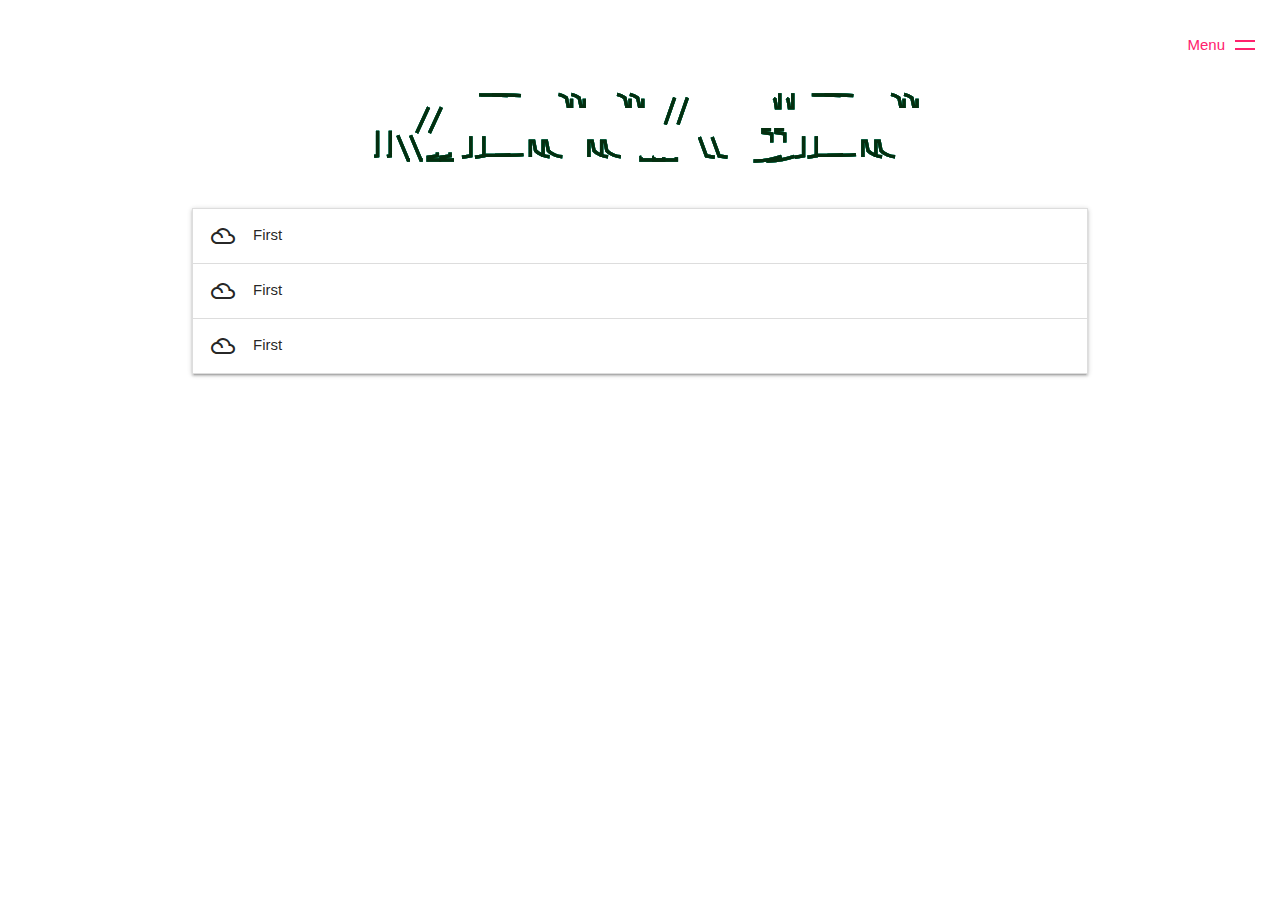
<file: message/index.html>
<!DOCTYPE html>
<html lang="en">
<head>
    <meta charset="UTF-8">
    <meta name="viewport" content="width=device-width, initial-scale=1.0">
    <title>Pop Cards</title>
    <link rel="stylesheet" href="styles.css">
    <link href="https://fonts.googleapis.com/icon?family=Material+Icons" rel="stylesheet">

</head>
<body>
   
       
    
      <!-- Compiled and minified CSS -->
      <link rel="stylesheet" href="https://cdnjs.cloudflare.com/ajax/libs/materialize/1.0.0/css/materialize.min.css">

      <!-- Compiled and minified JavaScript -->
      <script src="https://cdnjs.cloudflare.com/ajax/libs/materialize/1.0.0/js/materialize.min.js"></script>
      <!-- <div class="card-panel teal lighten-2">This is a card panel with a teal lighten-2 class</div> -->
      
      <svg viewBox="0 0 960 300">
        <symbol id="s-text">
          <text text-anchor="middle" x="50%" y="80%">MESSAGES </text>
          <text text-anchor="middle" x="52%" y="80%">MESSAGES </text>
          
        </symbol>
      
        <g class = "g-ants">
          <use xlink:href="#s-text" class="text-copy"></use>
          <use xlink:href="#s-text" class="text-copy"></use>
          <use xlink:href="#s-text" class="text-copy"></use>
          <use xlink:href="#s-text" class="text-copy"></use>
          <use xlink:href="#s-text" class="text-copy"></use>
        </g>
      </svg>

      <div class="container">



    <ul class="collapsible expandable">
        <li>
          <div class="collapsible-header"><i class="material-icons">filter_drama</i>First</div>
          <div class="collapsible-body">
            <div class="card">
            <div class="card-image">
              <img src="../image1.avif">
              <span class="card-title">Card Title</span>
              <a class="btn-floating halfway-fab waves-effect waves-light red"><i class="material-icons">filter_vintage</i></a>
            </div>
            <div class="card-content">
              <p>I am a very simple card. I am good at containing small bits of information. I am convenient because I require little markup to use effectively.</p>
            </div>
          </div></div>
        
        </li>
        <li>
            <div class="collapsible-header"><i class="material-icons">filter_drama</i>First</div>
            <div class="collapsible-body">
              <div class="card">
              <div class="card-image">
                <img src="../image1.avif">
                <span class="card-title">Card Title</span>
                <a class="btn-floating halfway-fab waves-effect waves-light red"><i class="material-icons">filter_vintage</i></a>
              </div>
              <div class="card-content">
                <p>I am a very simple card. I am good at containing small bits of information. I am convenient because I require little markup to use effectively.</p>
              </div>
        </li>
        <li>
            <div class="collapsible-header"><i class="material-icons">filter_drama</i>First</div>
            <div class="collapsible-body">
              <div class="card">
              <div class="card-image">
                <img src="../image1.avif">
                <span class="card-title">Card Title</span>
                <a class="btn-floating halfway-fab waves-effect waves-light red"><i class="material-icons">filter_vintage</i></a>
              </div>
              <div class="card-content">
                <p>I am a very simple card. I am good at containing small bits of information. I am convenient because I require little markup to use effectively.</p>
              </div>
        </li>
      </ul>
      <div class="navigation">
    
        <div class="toggle">
            <span></span>
        </div> <!--toggle end-->
        
        <ul class="nav">
            <li class="navli" style="--i:0;"><a href="../navbar/index.html">Welcome</a></li>
            <li class="navli" style="--i:1;"><a href="../splash screen/index.html">Home</a></li>
            <li class="navli" style="--i:2;"><a href="../index.html">Photos</a></li>
            <li class="navli" style="--i:3;"><a href="#">Messages</a></li>
            <li class="navli" style="--i:4;"><a href="../about me/index.html">About Me</a></li>
            
            
        </ul>
      
      </div> <!--nav end-->
      
      </div> <!--container end-->
      <script src=message.js></script>

           <script>
        let navigation = document.querySelector('.navigation');
        document.querySelector('.toggle').onclick = function()
        {
            this.classList.toggle('active');
            navigation.classList.toggle('active');
      
        }
      </script>



          <script src="https://cdnjs.cloudflare.com/ajax/libs/jquery/3.5.1/jquery.min.js"></script>
          <script src="https://cdnjs.cloudflare.com/ajax/libs/materialize/1.0.0/js/materialize.min.js"></script>
          
</body>
</html>
</file>
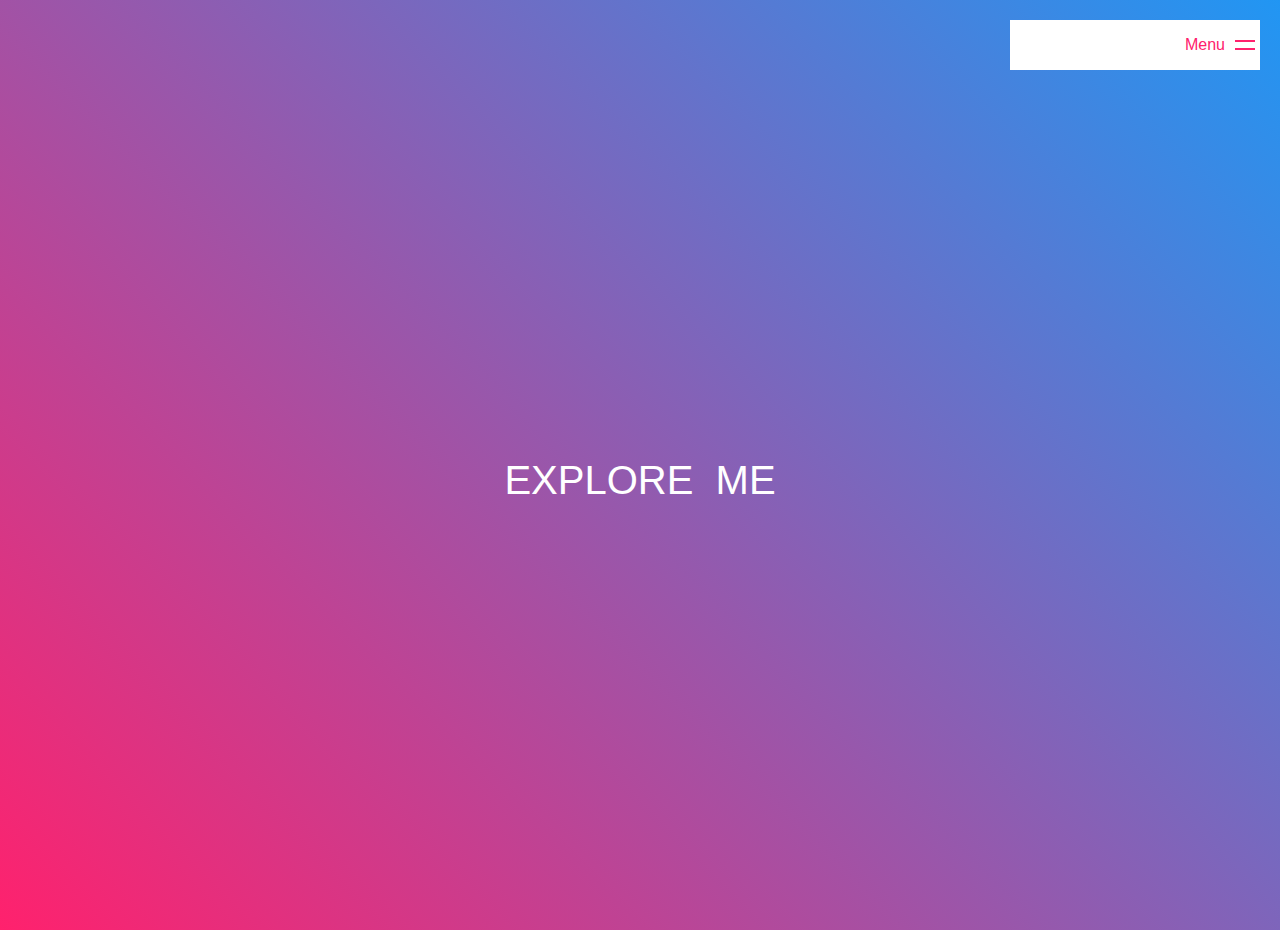
<file: navbar/index.html>
<!DOCTYPE html>
<html lang="en">
<head>
    <meta charset="UTF-8">
    <meta name="viewport" content="width=<device-width>, initial-scale=1.0">
    <title>Document</title>
    <link rel="stylesheet" href="styles.css">
</head>
<body>
    <div class="semi-container">
    <div class="waviy">
        <span style="--i:1">E</span>
        <span style="--i:2">x</span>
        <span style="--i:3">p</span>
        <span style="--i:4">l</span>
        <span style="--i:5">o</span>
        <span style="--i:6">r</span>
        <span style="--i:7">e &nbsp;</span>

       </div>
       
       <div class="waviy">
        <span style="--i:1">M</span>
        <span style="--i:2">E</span>
       </div>

      
    </div> 
    <!-- <h4>Hey there!
        We have a fantastic surprise waiting for you.</h4> -->
    <div class="navigation">
    
        <div class="toggle">
            <span></span>
        </div>
        
        <ul>
            <li style="--i:0;"><a href="#">Welcome</a></li>
            <li style="--i:0;"><a href="../splash screen/index.html">Home</a></li>
            <li style="--i:1;"><a href="../index.html">Photos</a></li>
            <li style="--i:2;"><a href="../message/index.html">Messages</a></li>
            <li class="navli" style="--i:4;"><a href="../about me/index.html">About Me</a></li>
            
        </ul>
    
    </div>
    <script>
        let navigation = document.querySelector('.navigation');
        document.querySelector('.toggle').onclick = function()
        {
            this.classList.toggle('active');
            navigation.classList.toggle('active');

        }
    </script>
</body>
</html>
</file>
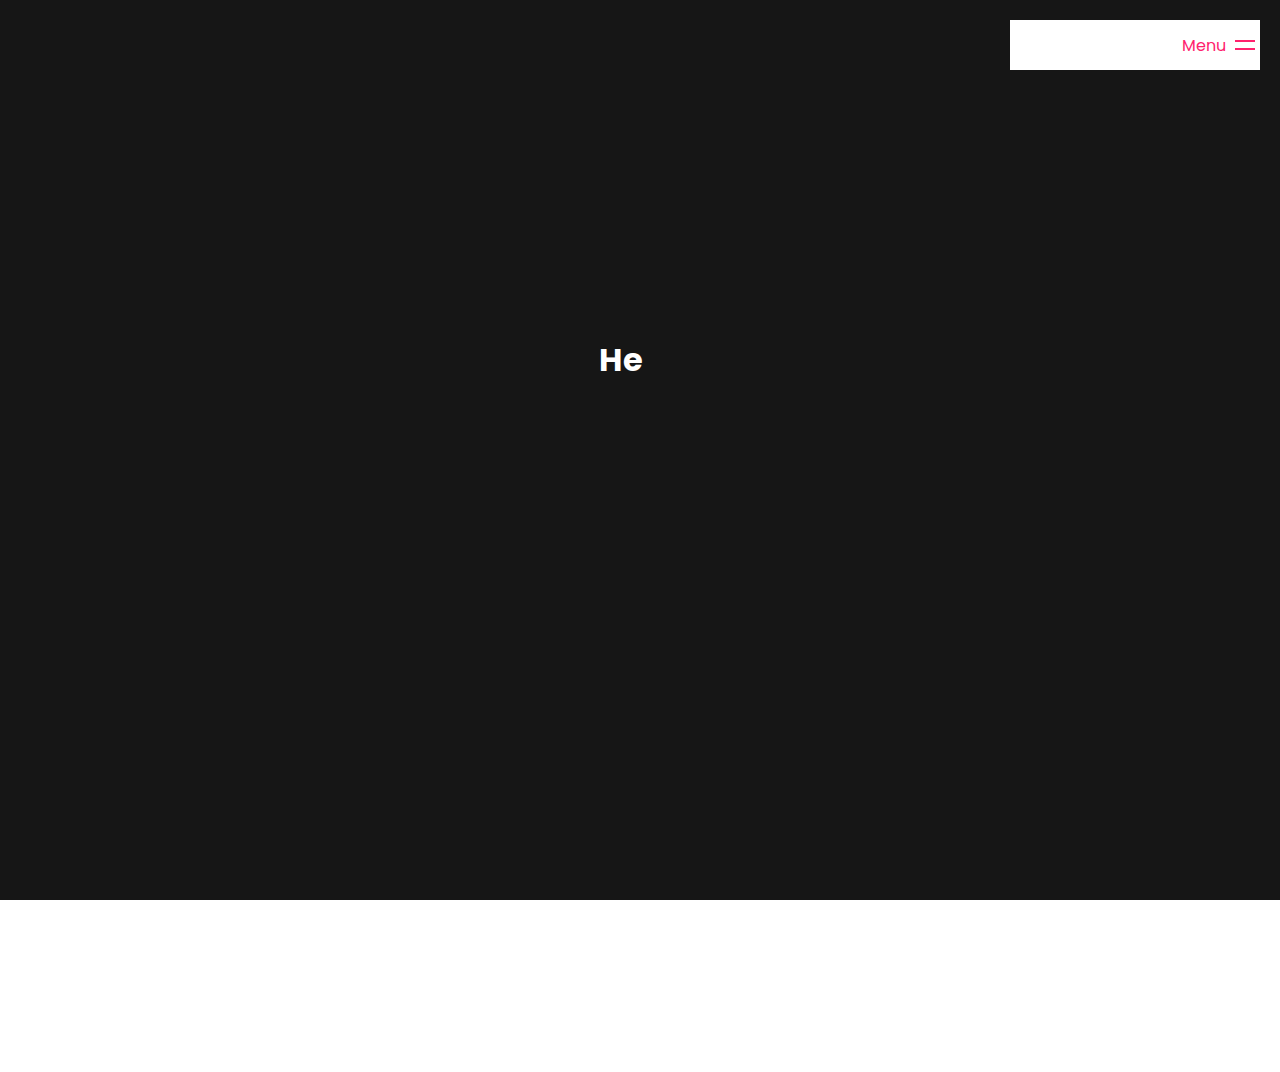
<file: splash screen/index.html>
<!DOCTYPE html>
<html lang="en">
<head>
    <meta charset="UTF-8">
    <meta name="viewport" content="width=device-width, initial-scale=1.0">
    <title>Document</title>
    <link rel="preconnect" href="https://fonts.googleapis.com">
    <link rel="preconnect" href="https://fonts.gstatic.com" crossorigin>
    <link href="https://fonts.googleapis.com/css2?family=Poppins:wght@300&display=swap" rel="stylesheet">
    <link rel="stylesheet" href="styles.css">
</head>
<body>
    <div class="intro">
        <h1 class="hey-header">
            <span class="hey">H</span><span class="hey">e</span><span class="hey">y</span><span class="hey">y</span>
        </h1>
    </div>
    <div id="container">

    <header>
        <h4>Heyyy Prathamesh</h4>
        
<div class="staticheycontainer">
  <h2 class="title">
    <span class="title-word title-word-1">Happy</span>
    <span class="title-word title-word-2">Birthday</span>
    <span class="title-word title-word-3">!</span>
    <span class="title-word title-word-4">!</span>
  </h2>
</div>
    </header>
    <!-- <div class="hisimg">
        <img src="image2.avif" alt="Avatar" width="auto" height="20%">
    </div> -->
        <span id="text1"></span>
        <span id="text2"></span>
    </div>
    <br>
    <svg id="filters">
        <defs>
            <filter id="threshold">
                <feColorMatrix in="SourceGraphic" type="matrix" values="1 0 0 0 0
                      0 1 0 0 0
                      0 0 1 0 0
                      0 0 0 255 -140" />
            </filter>
        </defs>
    </svg>
    <script src=app.js></script>
    <!-- ********************* -->
    <div class="navigation">
    
        <div class="toggle">
            <span></span>
        </div>
        
        <ul>
            <li style="--i:0;"><a href="../navbar/index.html">Welcome</a></li>
            <li style="--i:1;"><a href="#">Home</a></li>
            <li style="--i:2;"><a href="../index.html">Photos</a></li>
            <li style="--i:3;"><a href="../message/index.html">Messages</a></li>
            <li class="navli" style="--i:4;"><a href="../about me/index.html">About Me</a></li>
            
        </ul>
    
    </div>
    <script>
        let navigation = document.querySelector('.navigation');
        document.querySelector('.toggle').onclick = function()
        {
            this.classList.toggle('active');
            navigation.classList.toggle('active');

        }
    </script>

</body>
</html>
</file>
<file: message/styles.css>
/* Styling for the container */
 .container {
    display: flex;
    /* grid-template-columns: repeat(3, 200px); */
    margin-top: 20px;
    grid-gap: 20px;
    justify-content: space-between;
    align-items: center;
    /* height: 100vh; */
} 

/* Styling for the cards */
 .card {
    width: 80%;
    height: 80%;
    background-color: #007bff;
    border-radius: 10px;
    transition: transform 0.2s, box-shadow 0.2s;
    cursor: pointer;
    
} 

/* Pop effect on hover */
/* .card:hover {
    transform: scale(1.1);
    box-shadow: 0 0 20px rgba(0, 0, 0, 0.5);
} */
.collapsible.expandable{
    width: 100%;
}

header{
    position: relative;
    
    text-align: center;

}

.navigation
{
    position: fixed;
    top: 20px;
    right: 20px;
    height: 20px;
    width: 250px;
    z-index: 100;
}
.toggle
{
    position: relative;
    top: 0;
    left: 0;
    width: 100%;
    height: 50px;
    background: #ffff;
    display: flex;
    justify-content: flex-end;
    align-items: center;
    color: #ff216d;
    cursor: pointer;
    padding: 2px 5px;
}
.toggle::before
{
    content: 'Menu';
    margin-right: 10px;

}
.toggle.active::before
{
    content: 'Close';

}
.toggle span
{
    position: relative;
    width: 20px;
    height: 50px;

}
.toggle span::before
{
    content: '';
    position: absolute;
    top: 20px;
    left: 0;
    width: 100%;
    height: 2px;
    background: #ff216d;
    transition: 0.5s;
}
.toggle span::after
{
    content: '';
    position: absolute;
    bottom: 20px;
    left: 0;
    width: 100%;
    height: 2px;
    background: #ff216d;
    transition: 0.5s;
}
.toggle.active span::before
{
    transform: rotate(225deg);
    top:24px;
}
.toggle.active span::after
{
    transform: rotate(135deg);
    bottom: 24px;
}
.nav
{
    position: relative;
    list-style: none;
    display: flex;
    flex-direction: column;
}
.navli
{
    position: relative;
    list-style: none;
    transition: 0.5s;
    visibility: hidden;
    opacity: 0;
    transform: translateX(-250px);   
    transition-delay: calc(0.1s *var(--i));
}
.navigation.active .nav .navli
{
    visibility: visible;
    opacity: 1;
    transform: translateX(0px);   
}
.nav .navli a
{
    position: relative;
    text-decoration: none;
    display: block;
    padding: 10px 20px;
    height: 50px;
    background-color: #fff;
    color: #333;
    transition: 0.5s;
}
.nav .navli a:hover
{
    background: #f6f6f6;
    color: #ff216d;
    transition: 0s;
}




@import url(https://fonts.googleapis.com/css?family=Montserrat);

/* html, body{
  height: 100%;
  font-weight: 800;
} */

/* body{
  background: yellow;
  font-family: Arial;
} */

svg {
    display: block;
    font: 10.5em 'Montserrat';
    width: 1000px;
    height: 200px;
    margin: 0 auto;
}

.text-copy {
    fill: none;
    stroke: white;
    stroke-dasharray: 6% 29%;
    stroke-width: 5px;
    stroke-dashoffset: 0%;
    animation: stroke-offset 5.5s infinite linear;
}

.text-copy:nth-child(1){
  stroke: #608d83;
  animation-delay: -1;
}

.text-copy:nth-child(2){
  stroke: #1fb3ab;
  animation-delay: -2s;
}

.text-copy:nth-child(3){
  stroke: #0da18e;
  animation-delay: -3s;
}

.text-copy:nth-child(4){
  stroke: #056639;
  animation-delay: -4s;
}

.text-copy:nth-child(5){
  stroke: #052e0f;
  animation-delay: -5s;
}

@keyframes stroke-offset{
  100% {stroke-dashoffset: -35%;}
}
</file>
<file: navbar/styles.css>
*
{
    margin: 0;
    padding: 0;
    box-sizing: border-box;
    font-family: 'Lucida Sans', 'Lucida Sans Regular', 'Lucida Grande', 'Lucida Sans Unicode', Geneva, Verdana, sans-serif;

}
body
{
    min-height: 100vh;
    background: linear-gradient(45deg,#ff216d,#2196f3);
}
.navigation
{
    position: fixed;
    top: 20px;
    right: 20px;
    height: 20px;
    width: 250px;
    z-index: 100;
}
.toggle
{
    position: relative;
    top: 0;
    left: 0;
    width: 100%;
    height: 50px;
    background: #ffff;
    display: flex;
    justify-content: flex-end;
    align-items: center;
    color: #ff216d;
    cursor: pointer;
    padding: 2px 5px;
}
.toggle::before
{
    content: 'Menu';
    margin-right: 10px;

}
.toggle.active::before
{
    content: 'Close';

}
.toggle span
{
    position: relative;
    width: 20px;
    height: 50px;

}
.toggle span::before
{
    content: '';
    position: absolute;
    top: 20px;
    left: 0;
    width: 100%;
    height: 2px;
    background: #ff216d;
    transition: 0.5s;
}
.toggle span::after
{
    content: '';
    position: absolute;
    bottom: 20px;
    left: 0;
    width: 100%;
    height: 2px;
    background: #ff216d;
    transition: 0.5s;
}
.toggle.active span::before
{
    transform: rotate(225deg);
    top:24px;
}
.toggle.active span::after
{
    transform: rotate(135deg);
    bottom: 24px;
}
ul
{
    position: relative;
    list-style: none;
    display: flex;
    flex-direction: column;
}
ul li
{
    position: relative;
    list-style: none;
    transition: 0.5s;
    visibility: hidden;
    opacity: 0;
    transform: translateX(-250px);   
    transition-delay: calc(0.1s *var(--i));
}
.navigation.active ul li
{
    visibility: visible;
    opacity: 1;
    transform: translateX(0px);   
}
ul li a
{
    position: relative;
    text-decoration: none;
    display: block;
    padding: 10px 20px;
    height: 50px;
    background-color: #fff;
    color: #333;
    transition: 0.5s;
}
ul li a:hover
{
    background: #f6f6f6;
    color: #ff216d;
    transition: 0s;
}


.semi-container{
    position: relative;
    display: flex;
    justify-content: center;
    height: 100vh;
       margin-top: 30px; 
     align-items: center;
}

  .waviy {
    position: relative;
    display: flex;
    justify-content: center;
 
    
  }
  .waviy span {
    position: relative;
    display: inline-block;
    font-size: 40px;
    color: #fff;
    text-transform: uppercase;
    animation: flip 2s infinite;
    animation-delay: calc(.2s * var(--i))
  }
  @keyframes flip {
    0%,80% {
      transform: rotateY(360deg) 
    }
  }
</file>
<file: splash screen/styles.css>
*
{
    margin: 0;
    padding: 0;
    box-sizing: border-box;
    font-family:'Poppins', sans-serif;
    /* background: #ff216d; */

}
body {
    margin: 0;
    padding: 0;
    font-family: Arial, sans-serif;
}

header
{
    position: relative;
    left: 0;
    top: 0;
    width: 100%;
    height: 80px;

}
header h4{
    position: absolute;
    left: 11%;
    bottom: 1rem;
    font-size: 2rem;
    color: #b10748cb;
}
.intro
{
    position: fixed;
    z-index: 1;
    left: 0;
    top: 0;
    width: 100%;
    height: 100vh;
    background-color: #161616;
    transition: 1s;
}
.hey-header
{
    position: absolute;
    top: 40%;
    left: 50%;
    transform: translate(-50%, -50%);
    color: #ffffff; 
}
.hey
{
    position: relative;
    display: inline-block;
    bottom: -20px;
    opacity: 0;

}
.hey.active
{
    bottom: 0;
    opacity: 1;
    transition: ease-in-out 0.5s;

}

.hey.fade
{
    bottom: 15px;
    opacity: 0;
    transition: ease-in-out 0.5s;
}

@import url("https://fonts.googleapis.com/css?family=Raleway:900&display=swap");

body {
    margin: 0px;
}

#container {
    position: relative;
    margin: auto;
    width: 100vw;
    height: 100vh;
    top: 0;
    bottom: 0;
    /* background: linear-gradient(45deg,#ff216d,#2196f3); Adjust the gradient colors as needed */
    background-image: url("Capture.PNG");
    background-size: cover;
    background-repeat: no-repeat;
    /* background-attachment: fixed; */
    background-position: center;
    /* margin-top: 40px; */
    padding: 0;


    align-items: center;
    filter: url(#threshold) blur(0.6px);
}

#text1,
#text2 {
    position: absolute;
    width: 100%;
    display: inline-block;

    font-family: "Raleway", sans-serif;
    font-size: 80pt;

    text-align: center;

    user-select: none;
    margin-top: 150px;
    color: #520623d0;
}


.title-word {
    animation: color-animation 4s linear infinite;
  }
  
  .title-word-1 {
    --color-1: #63094f;
    --color-2: hsl(293, 48%, 46%);
    --color-3: #cc48b6c0;
  }
  
  .title-word-2 {
    --color-1: #be13ce;
    --color-2: #f811be96;
    --color-3: #b10748cb;
  }
  
  .title-word-3 {
    --color-1: #eba4d0;
    --color-2: #521957;
    --color-3: #be0b834d;
  }
  
  .title-word-4 {
    --color-1: #ae3da5c5;
    --color-2: #5e1144;
    --color-3: #f573df;
  }
  
  @keyframes color-animation {
    0%    {color: var(--color-1)}
    32%   {color: var(--color-1)}
    33%   {color: var(--color-2)}
    65%   {color: var(--color-2)}
    66%   {color: var(--color-3)}
    99%   {color: var(--color-3)}
    100%  {color: var(--color-1)}
  }
  .staticheycontainer {
    position: fixed;
    left: 13%; 
    bottom: 1rem;
    font-size: 2rem;
    align-items: center;
  }
  
  .title {
    font-family: "Montserrat", sans-serif;
    font-weight: 800;
    font-size: 8.5vw;
    text-transform: uppercase;
  }
    
  .hisimg
  {
    align-items: center;
    position: relative;
    left: 40%;
  }
  

  .navigation
{
    position: fixed;
    top: 20px;
    right: 20px;
    height: 20px;
    width: 250px;
    z-index: 100;
}
.toggle
{
    position: relative;
    top: 0;
    left: 0;
    width: 100%;
    height: 50px;
    background: #ffff;
    display: flex;
    justify-content: flex-end;
    align-items: center;
    color: #ff216d;
    cursor: pointer;
    padding: 2px 5px;
}
.toggle::before
{
    content: 'Menu';
    margin-right: 10px;

}
.toggle.active::before
{
    content: 'Close';

}
.toggle span
{
    position: relative;
    width: 20px;
    height: 50px;

}
.toggle span::before
{
    content: '';
    position: absolute;
    top: 20px;
    left: 0;
    width: 100%;
    height: 2px;
    background: #ff216d;
    transition: 0.5s;
}
.toggle span::after
{
    content: '';
    position: absolute;
    bottom: 20px;
    left: 0;
    width: 100%;
    height: 2px;
    background: #ff216d;
    transition: 0.5s;
}
.toggle.active span::before
{
    transform: rotate(225deg);
    top:24px;
}
.toggle.active span::after
{
    transform: rotate(135deg);
    bottom: 24px;
}
ul
{
    position: relative;
    list-style: none;
    display: flex;
    flex-direction: column;
}
ul li
{
    position: relative;
    list-style: none;
    transition: 0.5s;
    visibility: hidden;
    opacity: 0;
    transform: translateX(-250px);   
    transition-delay: calc(0.1s *var(--i));
}
.navigation.active ul li
{
    visibility: visible;
    opacity: 1;
    transform: translateX(0px);   
}
ul li a
{
    position: relative;
    text-decoration: none;
    display: block;
    padding: 10px 20px;
    height: 50px;
    background-color: #fff;
    color: #333;
    transition: 0.5s;
}
ul li a:hover
{
    background: #f6f6f6;
    color: #ff216d;
    transition: 0s;
}

svg 
{
    top: 10%;
    align-items: center;
    position: relative;
}
</file>
